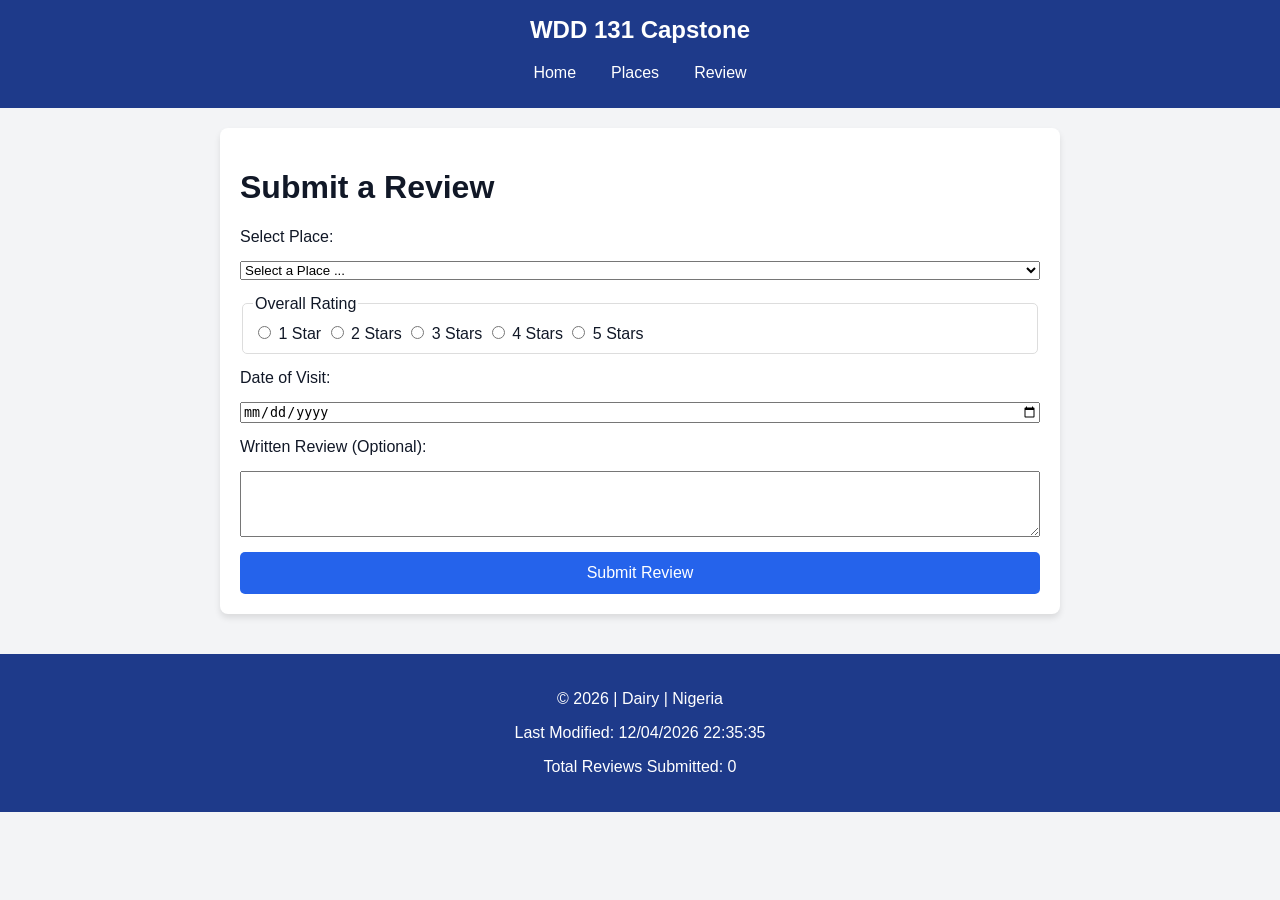
<file: form.html>
<!DOCTYPE html>
<html lang="en">
<head>
    <meta charset="UTF-8">
    <meta name="viewport" content="width=device-width, initial-scale=1.0">
    <title>WDD 131 - Review Form</title>
    <meta name="description" content="WDD 131 Final Project - Review Form">
    <link rel="stylesheet" href="styles/base.css">
    <script src="scripts/main.js" defer></script>
</head>
<body>
    <header>
        <span id="course-title">WDD 131 Capstone</span>
        <nav>
            <a href="index.html">Home</a>
            <a href="place.html">Places</a>
            <a href="form.html">Review</a>
        </nav>
    </header>
    <main>
        <h1>Submit a Review</h1>
        <form method="get" action="form.html" class="review-form" id="reviewForm">
            <label for="productName">Select Place:</label>
            <select id="productName" name="productName" required>
                <option value="" disabled selected>Select a Place ...</option>
                <option value="lagos">Lagos</option>
                <option value="tokyo">Tokyo</option>
                <option value="jakarta">Jakarta</option>
            </select>

            <fieldset>
                <legend>Overall Rating</legend>
                <label><input type="radio" name="rating" value="1" required> 1 Star</label>
                <label><input type="radio" name="rating" value="2"> 2 Stars</label>
                <label><input type="radio" name="rating" value="3"> 3 Stars</label>
                <label><input type="radio" name="rating" value="4"> 4 Stars</label>
                <label><input type="radio" name="rating" value="5"> 5 Stars</label>
            </fieldset>

            <label for="visitDate">Date of Visit:</label>
            <input type="date" id="visitDate" name="visitDate" required>

            <label for="writtenReview">Written Review (Optional):</label>
            <textarea id="writtenReview" name="writtenReview" rows="4"></textarea>

            <input type="submit" value="Submit Review">
        </form>
    </main>
    <footer>
        <p>&copy; <span id="currentyear"></span> | Dairy | Nigeria</p>
        <p id="lastModified"></p>
        <p id="review-count"></p>
    </footer>
</body>
</html>
</file>
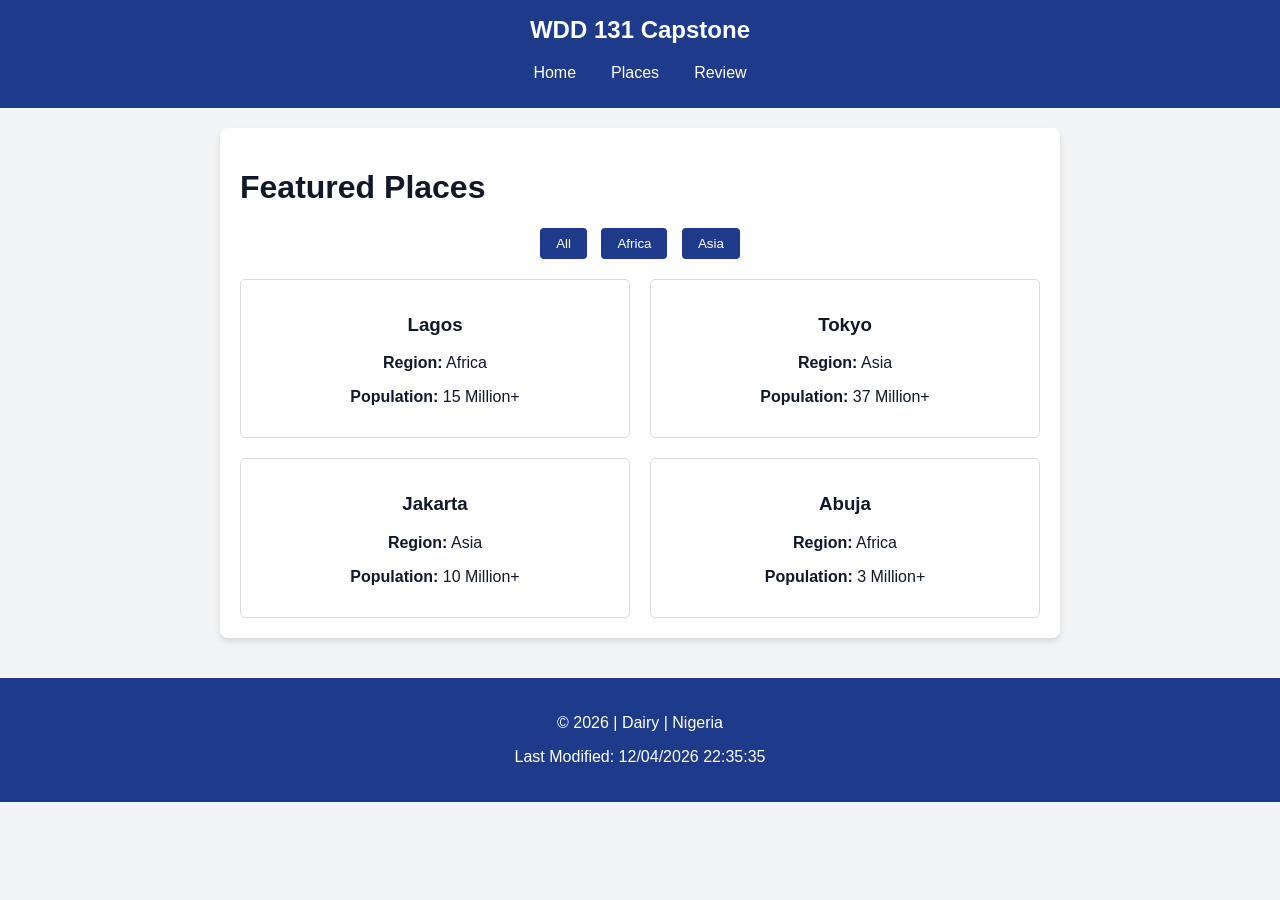
<file: place.html>
<!DOCTYPE html>
<html lang="en">
<head>
    <meta charset="UTF-8">
    <meta name="viewport" content="width=device-width, initial-scale=1.0">
    <title>WDD 131 - Places</title>
    <meta name="description" content="WDD 131 Final Project - Places and Data">
    <link rel="stylesheet" href="styles/base.css">
    <script src="scripts/main.js" defer></script>
</head>
<body>
    <header>
        <span id="course-title">WDD 131 Capstone</span>
        <nav>
            <a href="index.html">Home</a>
            <a href="place.html">Places</a>
            <a href="form.html">Review</a>
        </nav>
    </header>
    <main>
        <h1>Featured Places</h1>
        <div class="filter-controls">
            <button onclick="renderPlaces('All')">All</button>
            <button onclick="renderPlaces('Africa')">Africa</button>
            <button onclick="renderPlaces('Asia')">Asia</button>
        </div>
        <section id="data-container" class="grid-container"></section>
    </main>
    <footer>
        <p>&copy; <span id="currentyear"></span> | Dairy | Nigeria</p>
        <p id="lastModified"></p>
    </footer>
</body>
</html>
</file>
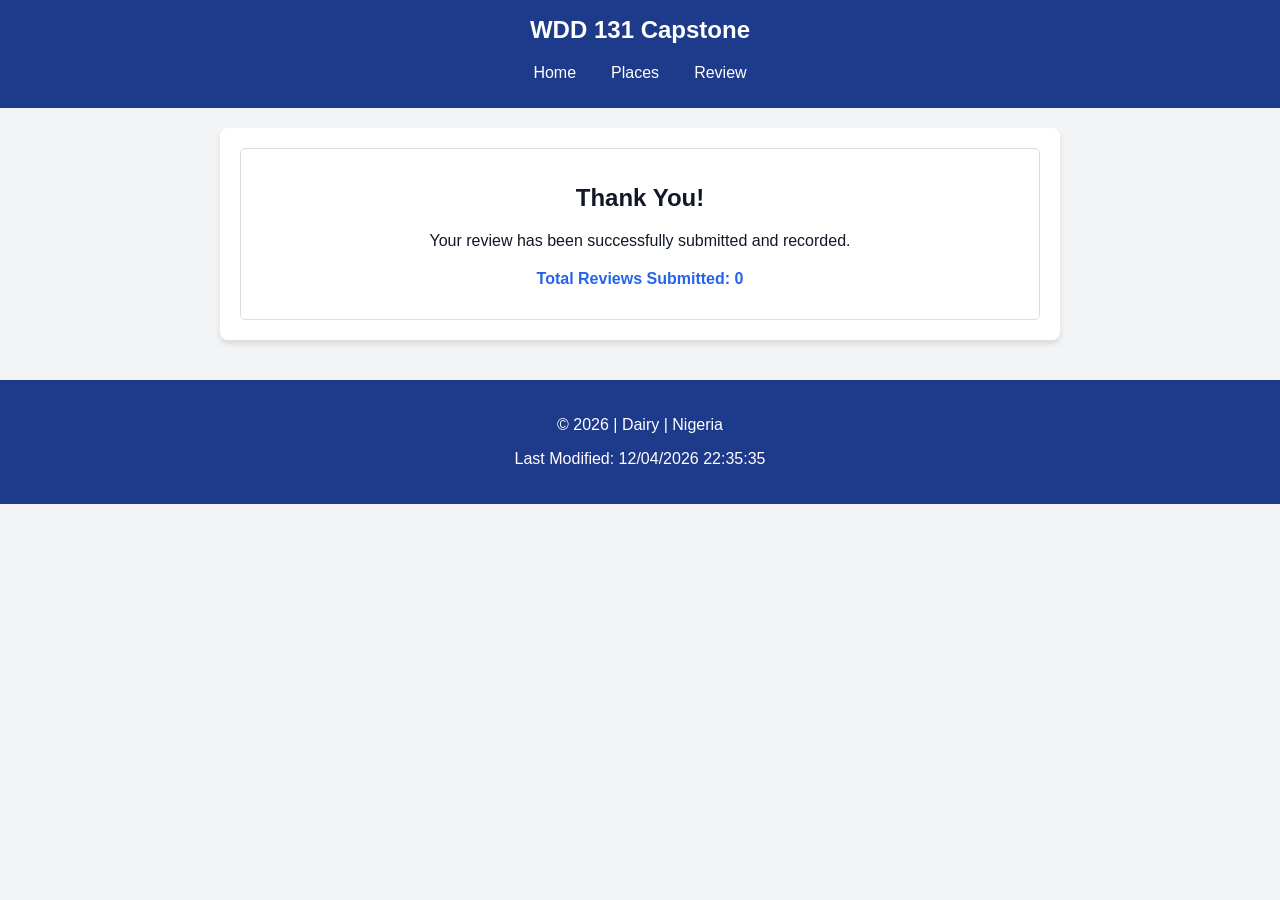
<file: review.html>
<!DOCTYPE html>
<html lang="en">
<head>
    <meta charset="UTF-8">
    <meta name="viewport" content="width=device-width, initial-scale=1.0">
    <title>WDD 131 - Review Confirmation</title>
    <meta name="description" content="WDD 131 Final Project - Review Confirmation">
    <link rel="stylesheet" href="styles/base.css">
    <script src="scripts/main.js" defer></script>
</head>
<body>
    <header>
        <span id="course-title">WDD 131 Capstone</span>
        <nav>
            <a href="index.html">Home</a>
            <a href="place.html">Places</a>
            <a href="form.html">Review</a>
        </nav>
    </header>
    <main>
        <section class="card">
            <h1>Thank You!</h1>
            <p>Your review has been successfully submitted and recorded.</p>
            <p id="review-count" style="font-weight: bold; margin-top: 20px; color: var(--accent-color);"></p>
        </section>
    </main>
    <footer>
        <p>&copy; <span id="currentyear"></span> | Dairy | Nigeria</p>
        <p id="lastModified"></p>
    </footer>
</body>
</html>
</file>
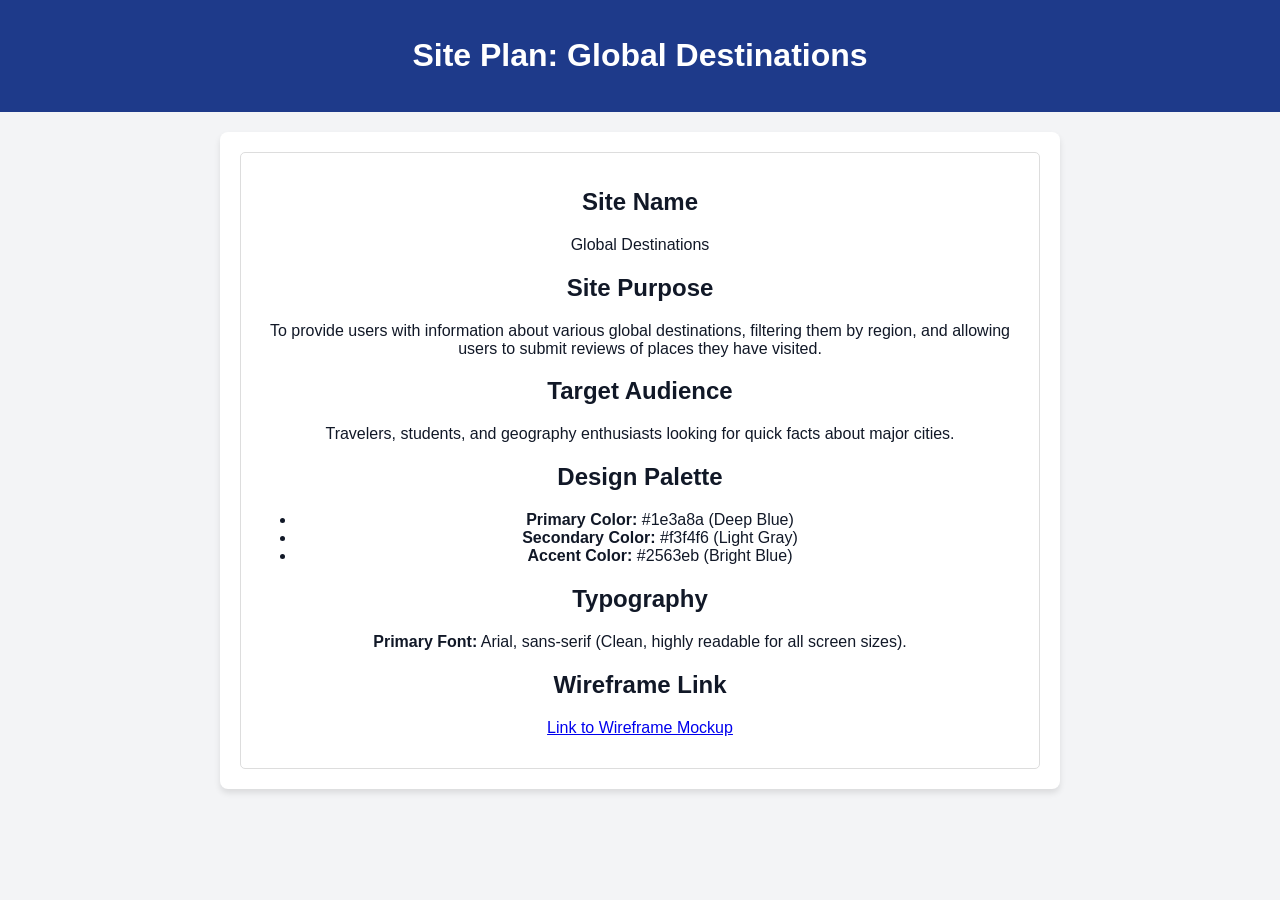
<file: sitepalm.html>
<!DOCTYPE html>
<html lang="en">
<head>
    <meta charset="UTF-8">
    <meta name="viewport" content="width=device-width, initial-scale=1.0">
    <title>Site Plan - Final Project</title>
    <meta name="description" content="Site Plan for WDD 131 Final Project">
    <link rel="stylesheet" href="styles/base.css">
</head>
<body>
    <header>
        <h1>Site Plan: Global Destinations</h1>
    </header>
    <main>
        <section class="card">
            <h2>Site Name</h2>
            <p>Global Destinations</p>

            <h2>Site Purpose</h2>
            <p>To provide users with information about various global destinations, filtering them by region, and allowing users to submit reviews of places they have visited.</p>

            <h2>Target Audience</h2>
            <p>Travelers, students, and geography enthusiasts looking for quick facts about major cities.</p>

            <h2>Design Palette</h2>
            <ul>
                <li><strong>Primary Color:</strong> #1e3a8a (Deep Blue)</li>
                <li><strong>Secondary Color:</strong> #f3f4f6 (Light Gray)</li>
                <li><strong>Accent Color:</strong> #2563eb (Bright Blue)</li>
            </ul>

            <h2>Typography</h2>
            <p><strong>Primary Font:</strong> Arial, sans-serif (Clean, highly readable for all screen sizes).</p>

            <h2>Wireframe Link</h2>
            <p><a href="#" target="_blank">Link to Wireframe Mockup</a></p>
        </section>
    </main>
</body>
</html>
</file>
<file: styles/base.css>
:root {
    --primary-color: #1e3a8a;
    --secondary-color: #f3f4f6;
    --accent-color: #2563eb;
    --text-color: #111827;
}

body {
    font-family: Arial, sans-serif;
    margin: 0;
    padding: 0;
    background-color: var(--secondary-color);
    color: var(--text-color);
}

header {
    background-color: var(--primary-color);
    color: white;
    padding: 1rem;
    text-align: center;
}

#course-title {
    font-size: 1.5rem;
    font-weight: bold;
    display: block;
    margin-bottom: 10px;
}

nav {
    display: flex;
    justify-content: center;
    gap: 15px;
}

nav a {
    color: white;
    text-decoration: none;
    padding: 10px;
    transition: background-color 0.3s;
}

nav a:hover {
    background-color: var(--accent-color);
    border-radius: 4px;
}

main {
    max-width: 800px;
    margin: 20px auto;
    padding: 20px;
    background: white;
    border-radius: 8px;
    box-shadow: 0 4px 6px rgba(0,0,0,0.1);
}

img {
    max-width: 100%;
    height: auto;
    border-radius: 4px;
}

.filter-controls {
    text-align: center;
    margin-bottom: 20px;
}

.filter-controls button {
    padding: 8px 16px;
    margin: 0 5px;
    background-color: var(--primary-color);
    color: white;
    border: none;
    border-radius: 4px;
    cursor: pointer;
}

.grid-container {
    display: grid;
    grid-template-columns: 1fr;
    gap: 20px;
}

.card {
    border: 1px solid #ddd;
    padding: 15px;
    border-radius: 5px;
    text-align: center;
    background-color: #fff;
}

.review-form {
    display: flex;
    flex-direction: column;
    gap: 15px;
}

fieldset {
    border: 1px solid #ddd;
    border-radius: 5px;
    padding: 10px;
}

input[type="submit"] {
    background-color: var(--accent-color);
    color: white;
    border: none;
    padding: 12px;
    cursor: pointer;
    font-size: 1rem;
    border-radius: 5px;
}

input[type="submit"]:hover {
    background-color: #1d4ed8;
}

footer {
    text-align: center;
    padding: 20px;
    background-color: var(--primary-color);
    color: white;
    margin-top: 40px;
}

/* Responsive Grid for Larger Screens */
@media (min-width: 768px) {
    .grid-container {
        grid-template-columns: repeat(2, 1fr);
    }
}
</file>
